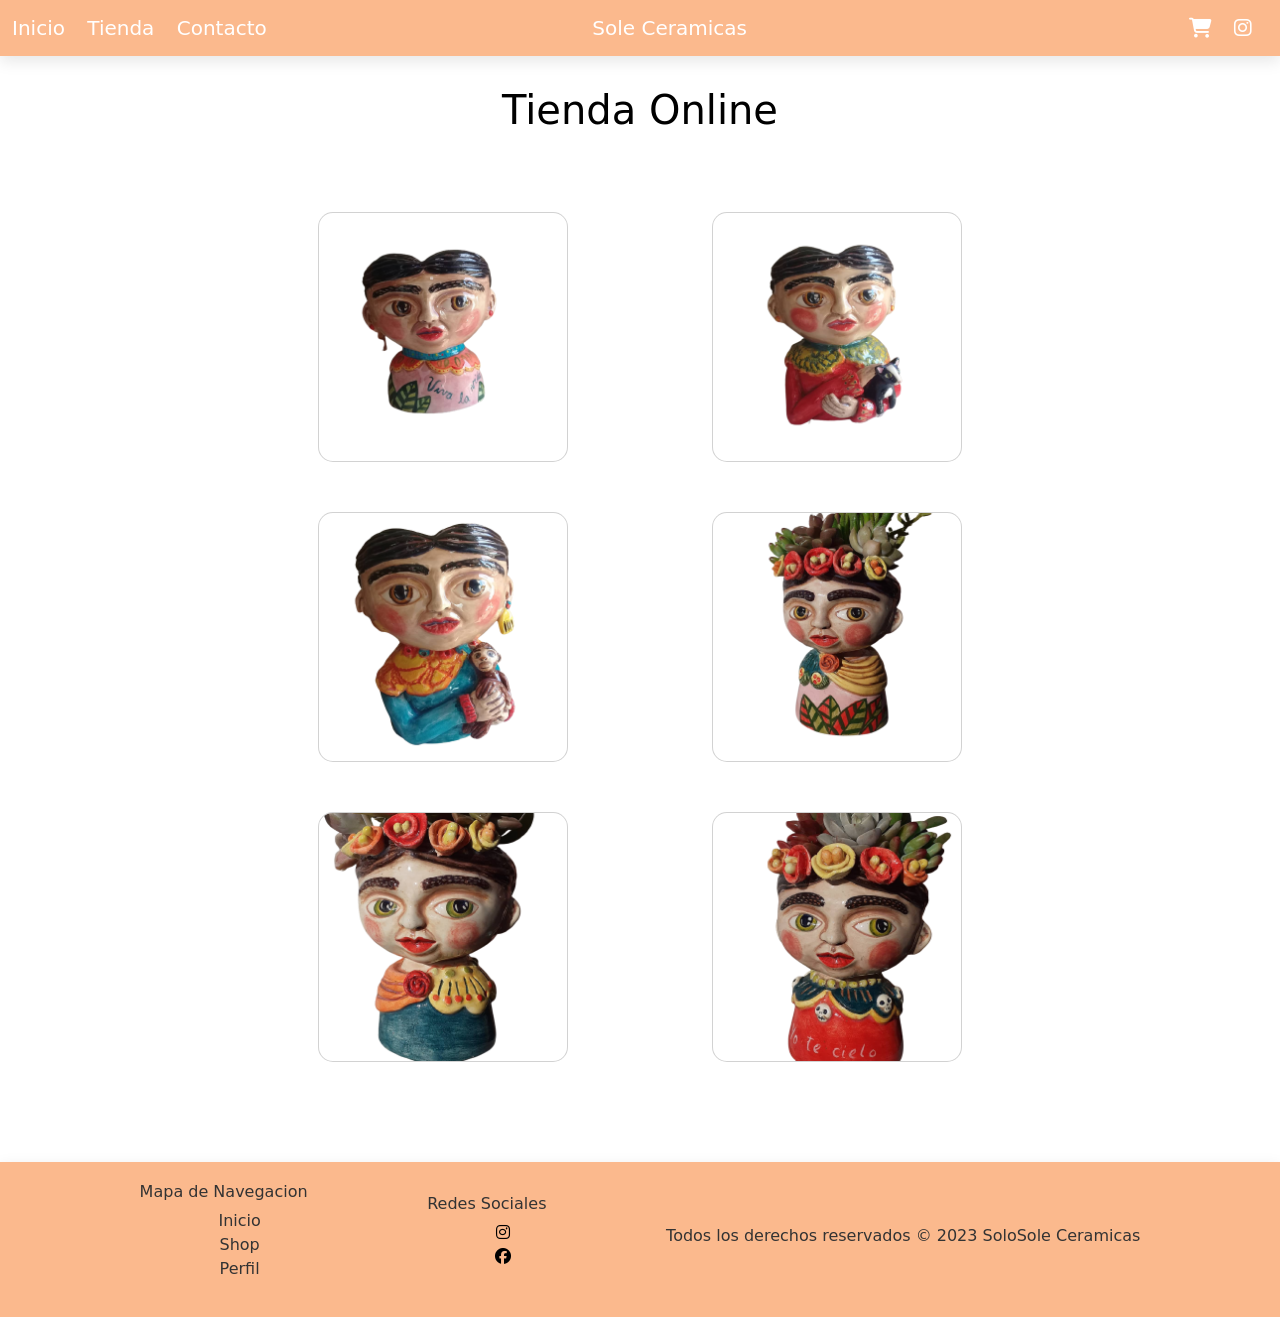
<file: page/shop.html>
<!DOCTYPE html>
<html lang="en">

<head>
    <meta charset="UTF-8">
    <meta name="viewport" content="width=device-width, initial-scale=1.0">
    <!--Font Awesome-->
    <link rel="stylesheet" href="https://cdnjs.cloudflare.com/ajax/libs/font-awesome/6.4.2/css/all.min.css"
        integrity="sha512-z3gLpd7yknf1YoNbCzqRKc4qyor8gaKU1qmn+CShxbuBusANI9QpRohGBreCFkKxLhei6S9CQXFEbbKuqLg0DA=="
        crossorigin="anonymous" referrerpolicy="no-referrer" />
    <!--Bootstrap-->
    <link href="https://cdn.jsdelivr.net/npm/bootstrap@5.0.2/dist/css/bootstrap.min.css" rel="stylesheet"
        integrity="sha384-EVSTQN3/azprG1Anm3QDgpJLIm9Nao0Yz1ztcQTwFspd3yD65VohhpuuCOmLASjC" crossorigin="anonymous">
    <link rel="stylesheet" href="../css/estilo.css">
    <title>Shop</title>
</head>

<body>
    <nav class="navbar navbar-expand-lg navbar-dark">
        <div class="container-fluid">
            <!-- Botones de la punta izquierda -->
            <div class="justify-content-start col-4">
                <button class="navbar-toggler" type="button" data-bs-toggle="collapse" data-bs-target="#navbarNav"
                    aria-controls="navbarNav" aria-expanded="false" aria-label="Toggle navigation">
                    <span class="navbar-toggler-icon"></span>
                </button>
                <a class="navbar-brand" href="../index.html">
                    Inicio
                </a>
                <a class="navbar-brand" href="./shop.html">
                    Tienda
                </a>
                <a class="navbar-brand" href="./contacto.html">
                    Contacto
                </a>
            </div>

            <!-- Título en el centro -->
            <a class="navbar-brand justify-content-center col-4" href="../index.html">Sole Ceramicas </a>

            <!-- Iconos de la punta derecha -->
            <div class="justify-content-end ">
                <a class="navbar-brand" href="#" id="openPopup">
                    <i class="fas fa-shopping-cart"></i>
                </a>

                <div id="popup" class="modal popup">
                    <div class="modal-header">
                        <h5>Carrito de Compras</h5>
                        <button id="borrarCarritoBtn" onclick="borrarCarrito()">Borrar Carrito</button>
                    </div>
                    <div class="modal-body popup-content">
                        <span class="close" id="closePopup"> </span>
                         
                    </div>
                    <div class="modal-footer">
                        <p id="totalPrecio">Total: $<span id="totalValue"></span></p>
                        <button class="btn btn-success" onclick="checkout()">Pagar</button>
                    </div>
                </div>

                <a class="navbar-brand" href="#">
                    <i class="fab fa-instagram"></i>
                </a>
            </div>
        </div>
    </nav>
    <main class="container-fluid"> 
        
        <h1 class="justify-content-center" style="text-align: center;padding: 30px;">Tienda Online</h1>

        <div id="contenedor-productos" class="container ">
            
        </div>
    
    
    </main>
    
    <footer class="footer container-fluid">
        <div class="mapNav">
            <h6>Mapa de Navegacion</h6>
            <ul>
                <li><a href="#">Inicio</a></li>
                <li><a href="#">Shop</a></li>
                <li><a href="#">Perfil</a></li>
            </ul>
        </div>
        <div class="social">
            <h6>Redes Sociales</h6>
            <ul>
                <li><a href="#"><i class="fa-brands fa-instagram" style="color: #000000;"></i></a></li>
                <li><a href="#"><i class="fa-brands fa-facebook" style="color: #000000;"></i></a></li>
            </ul>
        </div>
        <div class="derechos">
            <h6>Todos los derechos reservados © 2023 SoloSole Ceramicas</h6>

        </div>
    </footer>



    <!--JS-->
    <script src="https://cdn.jsdelivr.net/npm/@popperjs/core@2.9.2/dist/umd/popper.min.js"
        integrity="sha384-IQsoLXl5PILFhosVNubq5LC7Qb9DXgDA9i+tQ8Zj3iwWAwPtgFTxbJ8NT4GN1R8p"
        crossorigin="anonymous"></script>
    <script src="https://cdn.jsdelivr.net/npm/bootstrap@5.0.2/dist/js/bootstrap.min.js"
        integrity="sha384-cVKIPhGWiC2Al4u+LWgxfKTRIcfu0JTxR+EQDz/bgldoEyl4H0zUF0QKbrJ0EcQF"
        crossorigin="anonymous"></script>
    <!--JS app-->
    <script src="../js/app.js" async></script>
</body>

</html>
</file>
<file: css/estilo.css>
@charset "UTF-8";
* {
  padding: 0px;
  margin: 0px;
  box-sizing: border-box;
}

.navbar {
  box-shadow: 0px 5px 15px rgba(0, 0, 0, 0.1);
  background-color: rgb(251, 185, 141);
}

h1 {
  color: #000000;
}

.baner {
  text-shadow: 2px 2px 4px rgba(0, 0, 0, 0.411);
  box-shadow: 0px 5px 15px rgba(0, 0, 0, 0.1);
  height: 400px;
  display: flex;
  justify-content: center;
  align-items: center;
  text-align: center;
  background: url("data:image/svg+xml,%3Csvg xmlns='http://www.w3.org/2000/svg' height='100%25' width='100%25'%3E%3Cdefs%3E%3Cpattern id='doodad' width='28.87' height='50' viewBox='0 0 34.64101615137755 60' patternUnits='userSpaceOnUse' patternTransform=''%3E%3Crect width='100%25' height='100%25' fill='rgba(251, 185, 141,1)'/%3E%3Cpath d='M36.37 39L36.37 41L32.91 39L34.64 38L34.64 42L32.91 41L34.64 40z' stroke-linejoin='miter' fill='rgba(45, 55, 72,1)'/%3E%3Cpath d='M19.05 49L19.05 51L15.59 49L17.32 48L17.32 52L15.59 51L17.32 50z' stroke-linejoin='miter' fill='rgba(45, 55, 72,1)'/%3E%3Cpath d='M1.73 39L1.73 41L-1.73 39L0 38L0 42L-1.73 41L0 40z' stroke-linejoin='miter' fill='rgba(45, 55, 72,1)'/%3E%3Cpath d='M1.73 19L1.73 21L-1.73 19L0 18L0 22L-1.73 21L0 20z' stroke-linejoin='miter' fill='rgba(45, 55, 72,1)'/%3E%3Cpath d='M19.05 9L19.05 11L15.59 9L17.32 8L17.32 12L15.59 11L17.32 10z' stroke-linejoin='miter' fill='rgba(45, 55, 72,1)'/%3E%3Cpath d='M36.37 19L36.37 21L32.91 19L34.64 18L34.64 22L32.91 21L34.64 20z' stroke-linejoin='miter' fill='rgba(45, 55, 72,1)'/%3E%3Cpath d='M34.64 45L38.97 42.5L30.31 37.5L30.31 42.5L38.97 37.5L34.64 35L34.64 40z' stroke-linejoin='miter' fill='rgba(251, 185, 141,1)'/%3E%3Cpath d='M17.32 55L21.65 52.5L12.99 47.5L12.99 52.5L21.65 47.5L17.32 45L17.32 50z' stroke-linejoin='miter' fill='rgba(251, 185, 141,1)'/%3E%3Cpath d='M0 45L4.33 42.5L-4.33 37.5L-4.33 42.5L4.33 37.5L0 35L0 40z' stroke-linejoin='miter' fill='rgba(251, 185, 141,1)'/%3E%3Cpath d='M0 25L4.33 22.5L-4.33 17.5L-4.33 22.5L4.33 17.5L0 15L0 20z' stroke-linejoin='miter' fill='rgba(251, 185, 141,1)'/%3E%3Cpath d='M17.32 15L21.65 12.5L12.99 7.5L12.99 12.5L21.65 7.5L17.32 5L17.32 10z' stroke-linejoin='miter' fill='rgba(251, 185, 141,1)'/%3E%3Cpath d='M34.64 25L38.97 22.5L30.31 17.5L30.31 22.5L38.97 17.5L34.64 15L34.64 20z' stroke-linejoin='miter' fill='rgba(251, 185, 141,1)'/%3E%3Cpath d='M17.32 30L17.32 30L17.32 30L17.32 30L17.32 30L17.32 30L17.32 30z' stroke-linejoin='miter' fill='rgba(45, 55, 72,1)'/%3E%3C/pattern%3E%3C/defs%3E%3Crect fill='url(%23doodad)' height='200%25' width='200%25'/%3E%3C/svg%3E ");
}

@keyframes fadeInTop {
  from {
    opacity: 0;
    top: 100%;
    /* Inicia desde abajo del botón */
  }
  to {
    opacity: 1;
    top: calc(100% + 10px);
    /* Agrega un poco de espacio entre el botón y el modal */
  }
}
.popup {
  height: 200px;
  width: 400px;
  display: none;
  position: absolute;
  top: 100%;
  /* Posiciona el modal justo debajo del botón */
  left: 70%;
  border-radius: 29px;
  padding: 20px;
  background-color: #f1f1f1;
  border: 1px solid #ccc;
  z-index: 1;
}
.popup-content {
  text-align: center;
}
.popup-close {
  color: #aaa;
  float: right;
  font-size: 28px;
  font-weight: bold;
}
.popup-close:hover, .popup-close:focus {
  color: black;
  text-decoration: none;
  cursor: pointer;
}
.popup #contadorPrecio {
  margin-top: 20px;
  font-weight: bold;
}
.popup.fadeInTop {
  animation: fadeInTop 0.5s ease-out;
}

.galeria {
  box-shadow: 0px 5px 15px rgba(0, 0, 0, 0.1);
  height: 600px;
  display: flex;
  justify-content: space-evenly;
  align-items: center;
}

.sobreMi {
  box-shadow: 0px 5px 15px rgba(0, 0, 0, 0.1);
  background-color: rgb(251, 185, 141);
  height: 400px;
  display: flex;
  justify-content: center;
  align-items: center;
  text-align: center;
  flex-direction: column;
}
.sobreMi p {
  padding: 50px 0 px 50px 0px;
}

.formu {
  box-shadow: 0px 5px 15px rgba(0, 0, 0, 0.1);
  padding: 40px;
}

.footer {
  box-shadow: 0px 5px 15px rgba(0, 0, 0, 0.1);
  background-color: rgb(251, 185, 141);
  padding: 20px;
  color: #333;
  text-align: center;
  display: flex;
  justify-content: space-evenly;
  align-items: center;
}
.footer ul {
  list-style: none;
}
.footer ul a {
  text-decoration: none;
  color: #333;
}

/*main{



     background: url("data:image/svg+xml,%3Csvg xmlns='http://www.w3.org/2000/svg' height='100%25' width='100%25'%3E%3Cdefs%3E%3Cpattern id='doodad' width='28.87' height='50' viewBox='0 0 34.64101615137755 60' patternUnits='userSpaceOnUse' patternTransform=''%3E%3Crect width='100%25' height='100%25' fill='rgba(251, 185, 141,1)'/%3E%3Cpath d='M36.37 39L36.37 41L32.91 39L34.64 38L34.64 42L32.91 41L34.64 40z' stroke-linejoin='miter' fill='rgba(45, 55, 72,1)'/%3E%3Cpath d='M19.05 49L19.05 51L15.59 49L17.32 48L17.32 52L15.59 51L17.32 50z' stroke-linejoin='miter' fill='rgba(45, 55, 72,1)'/%3E%3Cpath d='M1.73 39L1.73 41L-1.73 39L0 38L0 42L-1.73 41L0 40z' stroke-linejoin='miter' fill='rgba(45, 55, 72,1)'/%3E%3Cpath d='M1.73 19L1.73 21L-1.73 19L0 18L0 22L-1.73 21L0 20z' stroke-linejoin='miter' fill='rgba(45, 55, 72,1)'/%3E%3Cpath d='M19.05 9L19.05 11L15.59 9L17.32 8L17.32 12L15.59 11L17.32 10z' stroke-linejoin='miter' fill='rgba(45, 55, 72,1)'/%3E%3Cpath d='M36.37 19L36.37 21L32.91 19L34.64 18L34.64 22L32.91 21L34.64 20z' stroke-linejoin='miter' fill='rgba(45, 55, 72,1)'/%3E%3Cpath d='M34.64 45L38.97 42.5L30.31 37.5L30.31 42.5L38.97 37.5L34.64 35L34.64 40z' stroke-linejoin='miter' fill='rgba(251, 185, 141,1)'/%3E%3Cpath d='M17.32 55L21.65 52.5L12.99 47.5L12.99 52.5L21.65 47.5L17.32 45L17.32 50z' stroke-linejoin='miter' fill='rgba(251, 185, 141,1)'/%3E%3Cpath d='M0 45L4.33 42.5L-4.33 37.5L-4.33 42.5L4.33 37.5L0 35L0 40z' stroke-linejoin='miter' fill='rgba(251, 185, 141,1)'/%3E%3Cpath d='M0 25L4.33 22.5L-4.33 17.5L-4.33 22.5L4.33 17.5L0 15L0 20z' stroke-linejoin='miter' fill='rgba(251, 185, 141,1)'/%3E%3Cpath d='M17.32 15L21.65 12.5L12.99 7.5L12.99 12.5L21.65 7.5L17.32 5L17.32 10z' stroke-linejoin='miter' fill='rgba(251, 185, 141,1)'/%3E%3Cpath d='M34.64 25L38.97 22.5L30.31 17.5L30.31 22.5L38.97 17.5L34.64 15L34.64 20z' stroke-linejoin='miter' fill='rgba(251, 185, 141,1)'/%3E%3Cpath d='M17.32 30L17.32 30L17.32 30L17.32 30L17.32 30L17.32 30L17.32 30z' stroke-linejoin='miter' fill='rgba(45, 55, 72,1)'/%3E%3C/pattern%3E%3C/defs%3E%3Crect fill='url(%23doodad)' height='200%25' width='200%25'/%3E%3C/svg%3E ")
 }*/
#contenedor-productos {
  height: 100%;
  padding: 40px;
  width: 65%;
  padding-bottom: 100px;
  background-color: rgba(251, 185, 141, 0);
  display: grid;
  grid-template-columns: 1fr 1fr;
  grid-template-rows: 1fr 1fr 1fr;
  grid-column-gap: 50px;
  grid-row-gap: 50px;
  justify-items: center;
  align-items: center;
}

.producto {
  height: 250px;
  width: 250px;
  position: relative;
  border-radius: 15px;
  overflow: hidden;
}
.producto .card-body {
  position: absolute;
  bottom: 0;
  left: 0;
  width: 100%;
  background-color: rgba(255, 236, 222, 0.8); /* Ajusta el color de fondo según tus necesidades */
  padding: 20px;
  opacity: 0;
  transform: translateY(100%); /* Inicialmente desplazado hacia abajo */
  transition: opacity 1s, transform 1s; /* Aplicar transición a la opacidad y transform para un efecto suave */
}
.producto:hover .card-body {
  opacity: 1;
  transform: translateY(0);
}

/*# sourceMappingURL=estilo.css.map */
</file>
